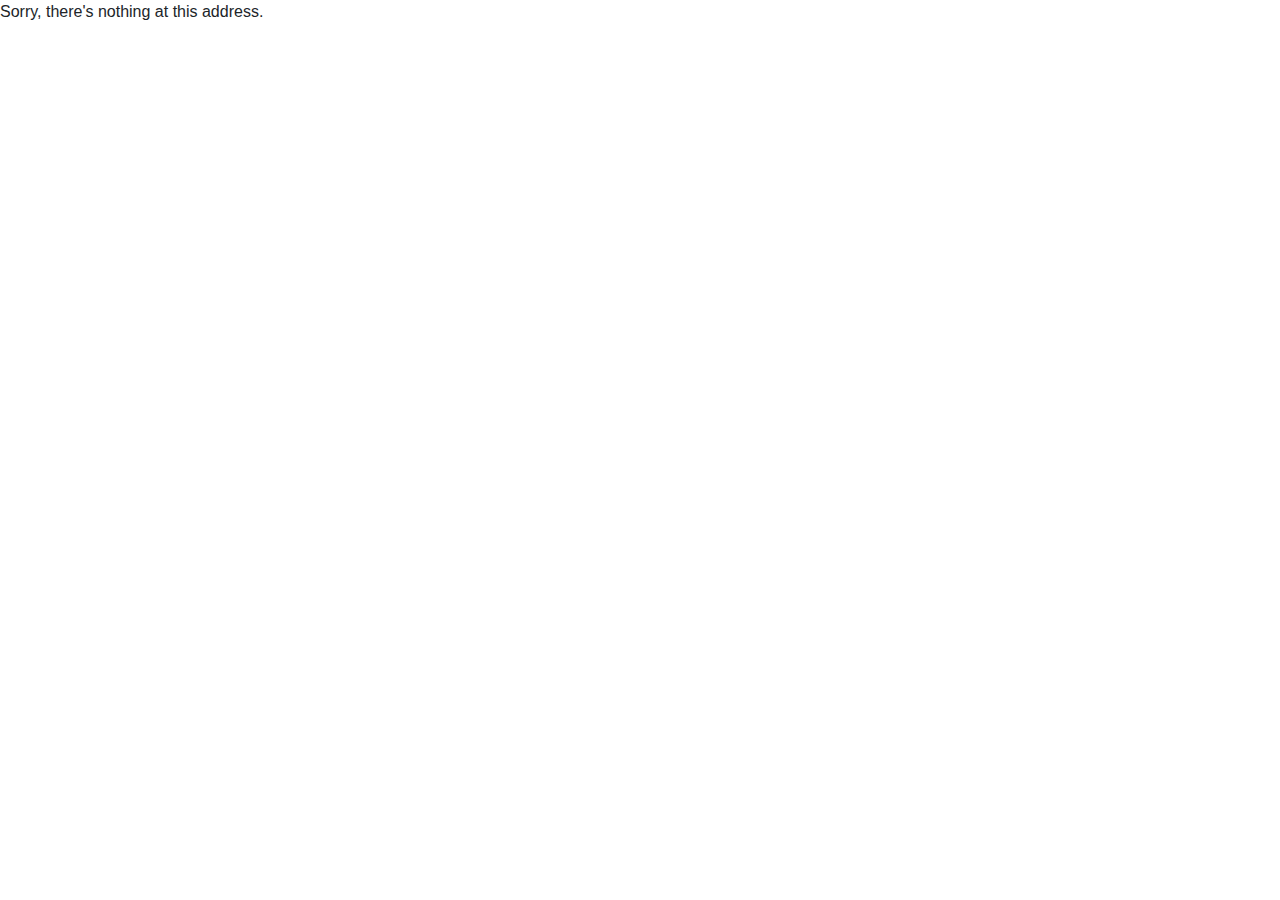
<file: FlowDesigner.Blazor.Demo/wwwroot/index.html>
﻿<!DOCTYPE html>
<html>

<head>
    <meta charset="utf-8"/>
    <meta name="viewport" content="width=device-width, initial-scale=1.0, maximum-scale=1.0, user-scalable=no"/>
    <title>FlowDesigner.Blazor.Demo</title>
    <base href="/"/>
    <link href="css/bootstrap/bootstrap.min.css" rel="stylesheet"/>
    <link href="css/app.css" rel="stylesheet"/>
</head>

<body>
<app>Loading...</app>

<div id="blazor-error-ui">
    An unhandled error has occurred.
    <a href="" class="reload">Reload</a>
    <a class="dismiss">🗙</a>
</div>
<script src="_framework/blazor.webassembly.js"></script>
<script src="_content/Aptacode.BlazorCanvas/BlazorCanvasInterop.js"></script>
<script>
    window.SetFocusToElement = (element) => {
        element.focus();
    };

    function gameLoop(timeStamp) {
        window.requestAnimationFrame(gameLoop);
        theInstance.invokeMethodAsync("GameLoop", timeStamp);
    }

    window.initGame = (instance) => {
        window.theInstance = instance;
        window.requestAnimationFrame(gameLoop);
    };

</script>
</body>

</html>
</file>
<file: FlowDesigner.Blazor.Demo/wwwroot/css/app.css>
﻿@import url('open-iconic/font/css/open-iconic-bootstrap.min.css');

html, body {
    font-family: 'Helvetica Neue', Helvetica, Arial, sans-serif;
}

a, .btn-link {
    color: #0366d6;
}

.btn-primary {
    color: #fff;
    background-color: #1b6ec2;
    border-color: #1861ac;
}

app {
    position: relative;
    display: flex;
    flex-direction: column;
}

.top-row {
    height: 3.5rem;
    display: flex;
    align-items: center;
}

.main {
    flex: 1;
}

    .main .top-row {
        background-color: #f7f7f7;
        border-bottom: 1px solid #d6d5d5;
        justify-content: flex-end;
    }

        .main .top-row > a, .main .top-row .btn-link {
            white-space: nowrap;
            margin-left: 1.5rem;
        }

.main .top-row a:first-child {
    overflow: hidden;
    text-overflow: ellipsis;
}

.sidebar {
    background-image: linear-gradient(180deg, rgb(5, 39, 103) 0%, #3a0647 70%);
}

    .sidebar .top-row {
        background-color: rgba(0,0,0,0.4);
    }

    .sidebar .navbar-brand {
        font-size: 1.1rem;
    }

    .sidebar .oi {
        width: 2rem;
        font-size: 1.1rem;
        vertical-align: text-top;
        top: -2px;
    }

    .sidebar .nav-item {
        font-size: 0.9rem;
        padding-bottom: 0.5rem;
    }

        .sidebar .nav-item:first-of-type {
            padding-top: 1rem;
        }

        .sidebar .nav-item:last-of-type {
            padding-bottom: 1rem;
        }

        .sidebar .nav-item a {
            color: #d7d7d7;
            border-radius: 4px;
            height: 3rem;
            display: flex;
            align-items: center;
            line-height: 3rem;
        }

            .sidebar .nav-item a.active {
                background-color: rgba(255,255,255,0.25);
                color: white;
            }

            .sidebar .nav-item a:hover {
                background-color: rgba(255,255,255,0.1);
                color: white;
            }

.content {
    padding-top: 1.1rem;
}

.navbar-toggler {
    background-color: rgba(255, 255, 255, 0.1);
}

.valid.modified:not([type=checkbox]) {
    outline: 1px solid #26b050;
}

.invalid {
    outline: 1px solid red;
}

.validation-message {
    color: red;
}

#blazor-error-ui {
    background: lightyellow;
    bottom: 0;
    box-shadow: 0 -1px 2px rgba(0, 0, 0, 0.2);
    display: none;
    left: 0;
    padding: 0.6rem 1.25rem 0.7rem 1.25rem;
    position: fixed;
    width: 100%;
    z-index: 1000;
}

#blazor-error-ui .dismiss {
    cursor: pointer;
    position: absolute;
    right: 0.75rem;
    top: 0.5rem;
}

@media (max-width: 767.98px) {
    .main .top-row:not(.auth) {
        display: none;
    }

    .main .top-row.auth {
        justify-content: space-between;
    }

    .main .top-row a, .main .top-row .btn-link {
        margin-left: 0;
    }
}

@media (min-width: 768px) {
    app {
        flex-direction: row;
    }

    .sidebar {
        width: 250px;
        height: 100vh;
        position: sticky;
        top: 0;
    }

    .main .top-row {
        position: sticky;
        top: 0;
        z-index: 1;
    }

    .main > div {
        padding-left: 2rem !important;
        padding-right: 1.5rem !important;
    }

    .navbar-toggler {
        display: none;
    }

    .sidebar .collapse {
        /* Never collapse the sidebar for wide screens */
        display: block;
    }
}
</file>
